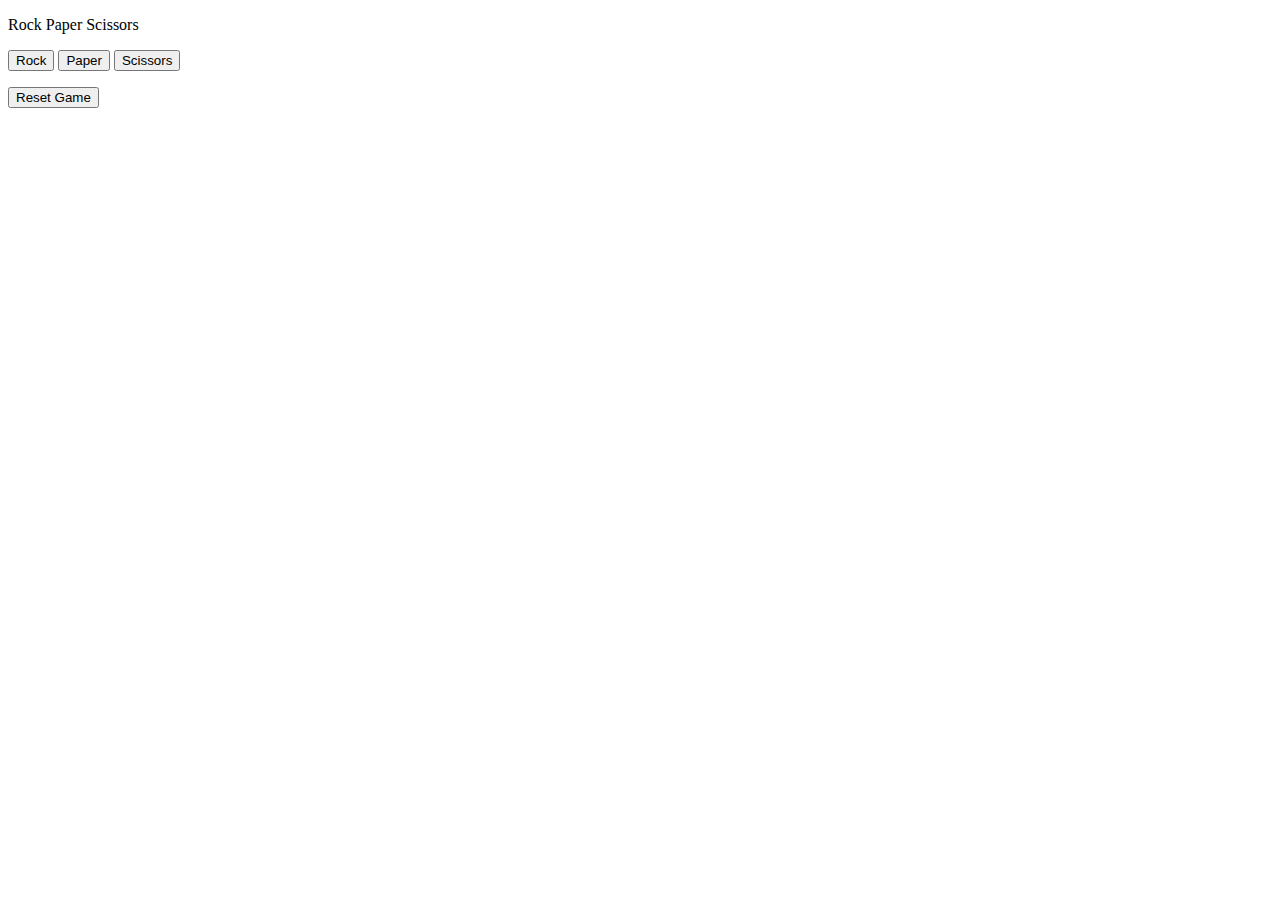
<file: 09-dom/index.html>
<!DOCTYPE html>
<html lang="en">
<head>
    <meta charset="UTF-8">
    <meta name="viewport" content="width=device-width, initial-scale=1.0">
    <link rel="stylesheet" href="styles.css">
    <title>Rock Paper Scissors</title>
</head>
<body>
    
    <p>Rock Paper Scissors</p>
    <button onclick="
        playerChoice = 'Rock';
        computerChoice = computerPick();
        
        choices(playerChoice, computerChoice);
        checkWinner(playerChoice, computerChoice);

    ">Rock</button>
    <button onclick="

        playerChoice = 'Paper';
        computerChoice = computerPick();
        
        choices(playerChoice, computerChoice);
        checkWinner(playerChoice, computerChoice);

    ">Paper</button>
    <button onclick="

        playerChoice = 'Scissors';
        computerChoice = computerPick();
        
        choices(playerChoice, computerChoice);
        checkWinner(playerChoice, computerChoice);

    ">Scissors</button>

    <div>
        <p class="js-score"></p>
        <p class="js-results"></p>
    </div>

    <div class="next-line">
        <button onclick="

            player1.wins = 0;
            player1.losses = 0;
            player1.ties = 0;
            console.log('Game Reset.')
            updateLiveScore();
            document.querySelector('.js-results').innerHTML = '';
            localStorage.setItem('score', JSON.stringify(player1));

        ">Reset Game</button>
    </div>

    <script>

        // localstorage
        let player1 = JSON.parse(localStorage.getItem('score')) || { wins:0, losses:0, ties: 0 };

        let computerChoice = '';
        let playerChoice = '';

        function computerPick() {
            let randomNumber = Math.random();
            let compChoice;

            if (randomNumber <= 1/3) {
                compChoice = 'Rock';
            } else if (randomNumber > 1/3 && randomNumber <= 2/3) {
                compChoice = 'Paper';
            } else if (randomNumber > 2/3 && randomNumber <= 1) {
                compChoice = 'Scissors';
            }

            return compChoice;
        };
        function checkWinner(playerChoice, computerChoice) {

            if (playerChoice === 'Rock' && computerChoice === 'Rock') {
                console.log('You Both picked Rock! TIE');
                player1.ties += 1;
            } else if (playerChoice === 'Rock' && computerChoice === 'Paper') {
                console.log('Computer Wins!');
                player1.losses += 1;
            } else if (playerChoice === 'Rock' && computerChoice === 'Scissors') {
                console.log('You WIN!');
                player1.wins += 1;
            } else if (playerChoice === 'Paper' && computerChoice === 'Scissors') {
                console.log('Computer Wins!');
                player1.losses += 1;
            } else if (playerChoice === 'Paper' && computerChoice === 'Paper') {
                console.log('You Both picked Paper! TIE')
                player1.ties += 1;
            } else if (playerChoice === 'Paper' && computerChoice === 'Rock') {
                console.log('You WIN!');
                player1.wins += 1;
            } else if (playerChoice === 'Scissors' && computerChoice === 'Rock') {
                console.log('Computer Wins!');
                player1.losses += 1;
            } else if (playerChoice === 'Scissors' && computerChoice === 'Paper') {
                console.log('You WIN!');
                player1.wins += 1;
            } else if (playerChoice === 'Scissors' && computerChoice === 'Scissors') {
                console.log('You both picked Scissors! TIE');
                player1.ties += 1;
            }
            
            localStorage.setItem('score', JSON.stringify(player1));

            updateLiveScore();

        }
        function updateLiveScore() {
            document.querySelector('.js-score')
                .innerHTML = `Wins: ${ player1.wins }, Losses: ${ player1.losses }, Tied: ${ player1.ties }`;
        }

        function choices(playerChoice, computerChoice) {
            document.querySelector('.js-results')
                .innerHTML = `Computer Picked: ${ computerChoice }, You Picked: ${ playerChoice }`;
        }
        

    </script>
</body>
</html>
</file>
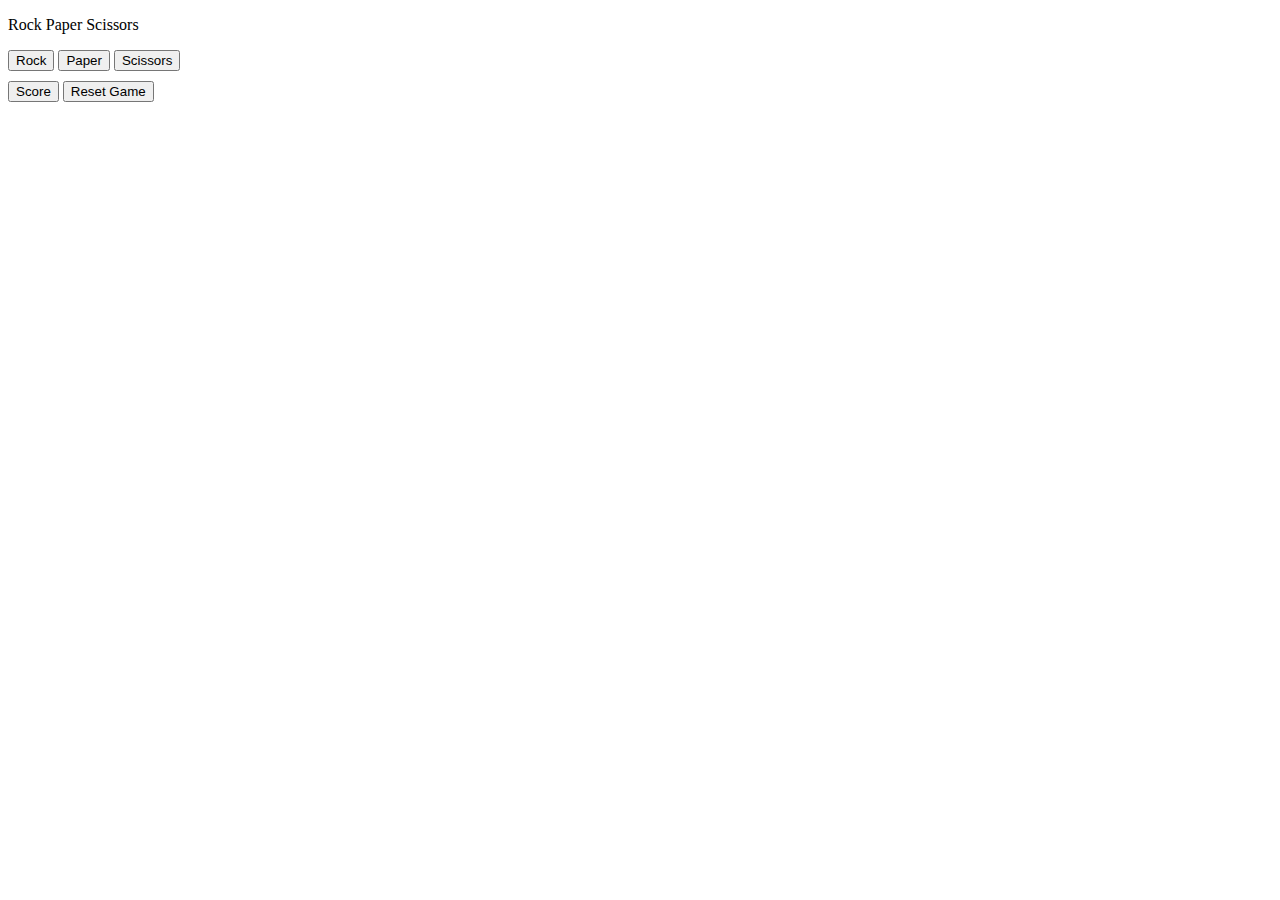
<file: Rock-Paper-Scissors/index.html>
<!DOCTYPE html>
<html lang="en">
<head>
    <meta charset="UTF-8">
    <meta name="viewport" content="width=device-width, initial-scale=1.0">
    <link rel="stylesheet" href="styles.css">
    <title>Rock Paper Scissors</title>
</head>
<body>
    
    <p>Rock Paper Scissors</p>
    <button onclick="
        playerChoice = 'Rock';
        computerChoice = computerPick();
        
        checkWinner(playerChoice, computerChoice);

    ">Rock</button>
    <button onclick="

        playerChoice = 'Paper';
        computerChoice = computerPick();
        
        checkWinner(playerChoice, computerChoice);

    ">Paper</button>
    <button onclick="

        playerChoice = 'Scissors';
        computerChoice = computerPick();
        
        checkWinner(playerChoice, computerChoice);

    ">Scissors</button>

    <div class="next-line">
        <button onclick="

            console.log(`Wins: ${ player1.wins }`)
            console.log(`Losses: ${ player1.losses }`)
            console.log(`Ties: ${ player1.ties }`)

        ">Score</button>
        <button onclick="

            player1.wins = 0;
            player1.losses = 0;
            player1.ties = 0;
            console.log('Game Reset.')
            localStorage.setItem('score', JSON.stringify(player1));

        ">Reset Game</button>
    </div>

    <script>

        // localstorage
        let player1 = JSON.parse(localStorage.getItem('score')) || { wins:0, losses:0, ties: 0 };

        let computerChoice = '';
        let playerChoice = '';

        function computerPick() {
            let randomNumber = Math.random();
            let compChoice;

            if (randomNumber <= 1/3) {
                compChoice = 'Rock';
            } else if (randomNumber > 1/3 && randomNumber <= 2/3) {
                compChoice = 'Paper';
            } else if (randomNumber > 2/3 && randomNumber <= 1) {
                compChoice = 'Scissors';
            }

            return compChoice;
        };
        function checkWinner(playerChoice, computerChoice) {

            if (playerChoice === 'Rock' && computerChoice === 'Rock') {
                console.log('You Both picked Rock! TIE');
                player1.ties += 1;
            } else if (playerChoice === 'Rock' && computerChoice === 'Paper') {
                console.log('Computer Wins!');
                player1.losses += 1;
            } else if (playerChoice === 'Rock' && computerChoice === 'Scissors') {
                console.log('You WIN!');
                player1.wins += 1;
            } else if (playerChoice === 'Paper' && computerChoice === 'Scissors') {
                console.log('Computer Wins!');
                player1.losses += 1;
            } else if (playerChoice === 'Paper' && computerChoice === 'Paper') {
                console.log('You Both picked Paper! TIE')
                player1.ties += 1;
            } else if (playerChoice === 'Paper' && computerChoice === 'Rock') {
                console.log('You WIN!');
                player1.wins += 1;
            } else if (playerChoice === 'Scissors' && computerChoice === 'Rock') {
                console.log('Computer Wins!');
                player1.losses += 1;
            } else if (playerChoice === 'Scissors' && computerChoice === 'Paper') {
                console.log('You WIN!');
                player1.wins += 1;
            } else if (playerChoice === 'Scissors' && computerChoice === 'Scissors') {
                console.log('You both picked Scissors! TIE');
                player1.ties += 1;
            }

            localStorage.setItem('score', JSON.stringify(player1));

        }

    </script>
</body>
</html>
</file>
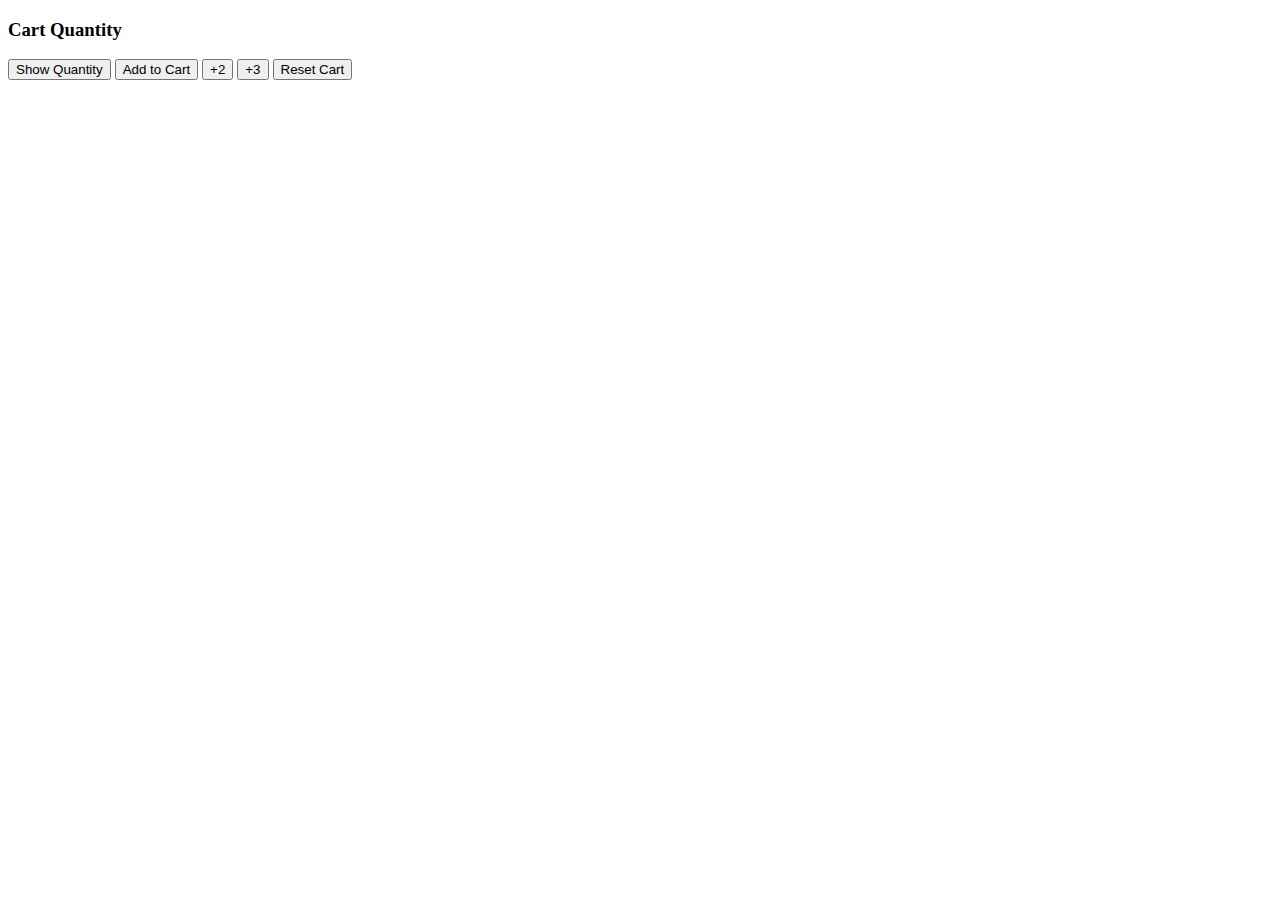
<file: 05-Buttons-JS/Buttons.html>
<!DOCTYPE html>
<html lang="en">
<head>
    <meta charset="UTF-8">
    <meta name="viewport" content="width=device-width, initial-scale=1.0">
    <title>Buttons Practice</title>
</head>
<body>
    <h3>Cart Quantity</h3>
    <button class="show-quantity" onclick="
        console.log(`Cart Quantity: ${cartQuantity}`);
    ">Show Quantity</button>
    <button class="add-to-cart" onclick="
        cartQuantity += 1;
        console.log(`Cart Quantity: ${cartQuantity}`);
    ">Add to Cart</button>
    <button class="plus-2" onclick="
        cartQuantity += 2;
        console.log(`Cart Quantity: ${cartQuantity}`);
    ">+2</button>
    <button class="plus-3" onclick="
        cartQuantity += 3;
        console.log(`Cart Quantity: ${cartQuantity}`);  
    ">+3</button>
    <button class="reset-cart" onclick="
        cartQuantity = 0;
        console.log('Cart was reset');
        console.log(`Cart Quantity: ${cartQuantity}`);
    ">Reset Cart</button>

    <script>
        let cartQuantity = 0;

    </script>
</body>
</html>
</file>
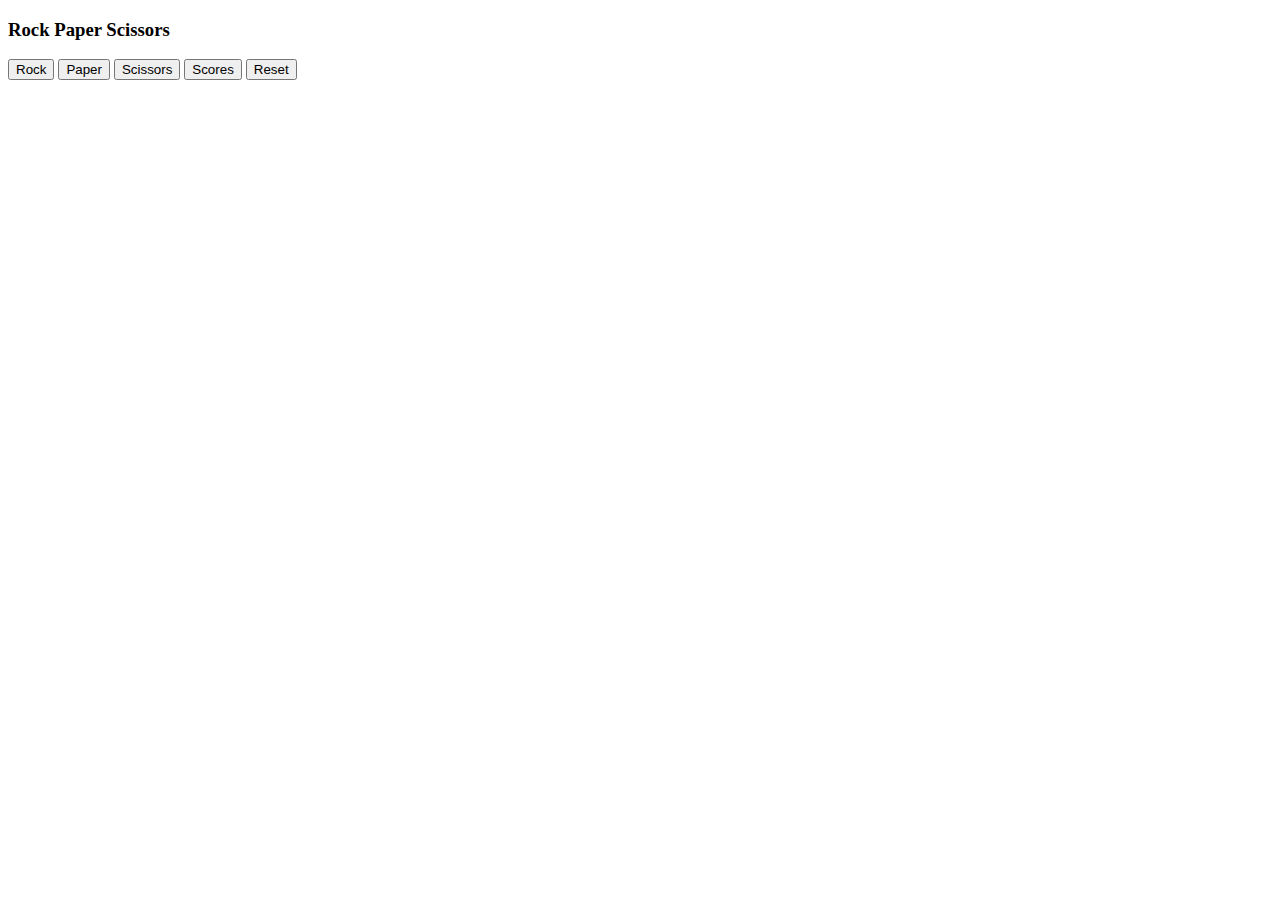
<file: 06-Booleans/Rock-Paper-Scissors.html>
<!DOCTYPE html>
<html lang="en">
<head>
    <meta charset="UTF-8">
    <meta name="viewport" content="width=device-width, initial-scale=1.0">
    <title>Rock Paper Scissors</title>
</head>
<body>
    
    <h3>Rock Paper Scissors</h3>
    <button onclick="

        playerChoice = 'Rock';

        let randomNumber = Math.random();

        if (randomNumber >= 0 && randomNumber <= 1/3) {
            botChoice = 'Rock';
            console.log('The bot choose: Rock');
        } else if (randomNumber > 1/3 && randomNumber <= 2/3) {
            botChoice = 'Paper';
            console.log('The bot choose: Paper');
        } else if (randomNumber > 2/3 && randomNumber <= 1) {
            botChoice = 'Scissors';
            console.log('The bot choose: Scissors');
        }

        if (playerChoice === 'Rock' && botChoice === 'Rock') {
            console.log('Tie!');
        } else if (playerChoice ==='Rock' && botChoice === 'Paper') {
            botScore++;
            console.log('Bot Wins!');
            console.log(playerScore);
            console.log(botScore);
        } else if (playerChoice === 'Rock' && botChoice === 'Scissors') {
            playerScore++;
            console.log('Player Wins!');
            console.log(playerScore);
            console.log(botScore);
        }

        playerChoice = '';
        botChoice = '';

    ">Rock</button>
    <button onclick="

        playerChoice = 'Paper';

        randomNumber = Math.random();

        if (randomNumber >= 0 && randomNumber <= 1/3) {
            botChoice = 'Rock';
            console.log('The bot choose: Rock');
        } else if (randomNumber > 1/3 && randomNumber <= 2/3) {
            botChoice = 'Paper';
            console.log('The bot choose: Paper');
        } else if (randomNumber > 2/3 && randomNumber <= 1) {
            botChoice = 'Scissors';
            console.log('The bot choose: Scissors');
        }

        if (playerChoice === 'Paper' && botChoice === 'Rock') {
            playerScore++;
            console.log('Player Wins!');
            console.log(playerScore);
            console.log(botScore);
        } else if (playerChoice ==='Paper' && botChoice === 'Paper') {
            console.log('Tie!');
        } else if (playerChoice === 'Paper' && botChoice === 'Scissors') {
            botScore++;
            console.log('Bot Wins!');
            console.log(playerScore);
            console.log(botScore);
        }

        playerChoice = '';
        botChoice = '';

    ">Paper</button>

    <button onclick="


        playerChoice = 'Scissors';

        randomNumber = Math.random();

        if (randomNumber >= 0 && randomNumber <= 1/3) {
            botChoice = 'Rock';
            console.log('The bot choose: Rock');
        } else if (randomNumber > 1/3 && randomNumber <= 2/3) {
            botChoice = 'Paper';
            console.log('The bot choose: Paper');
        } else if (randomNumber > 2/3 && randomNumber <= 1) {
            botChoice = 'Scissors';
            console.log('The bot choose: Scissors');
        }

        if (playerChoice === 'Scissors' && botChoice === 'Rock') {
            botScore++;
            console.log('Bot Wins!');
            console.log(playerScore);
            console.log(botScore);
        } else if (playerChoice ==='Scissors' && botChoice === 'Paper') {
            playerScore++;
            console.log('Player Wins!');
            console.log(playerScore);
            console.log(botScore);
        } else if (playerChoice === 'Scissors' && botChoice === 'Scissors') {
            console.log('Tie!');
        }

        playerChoice = '';
        botChoice = '';


    ">Scissors</button>

    <button onclick="
        console.log(playerScore);
        console.log(botScore);
    ">Scores</button>    

    <button onclick="
        playerScore = 0;
        botScore = 0;
    ">Reset</button>

    <script>
        let playerChoice = '';
        let botChoice = '';

        let playerScore = 0;
        let botScore = 0;


    </script>

</body>
</html>
</file>
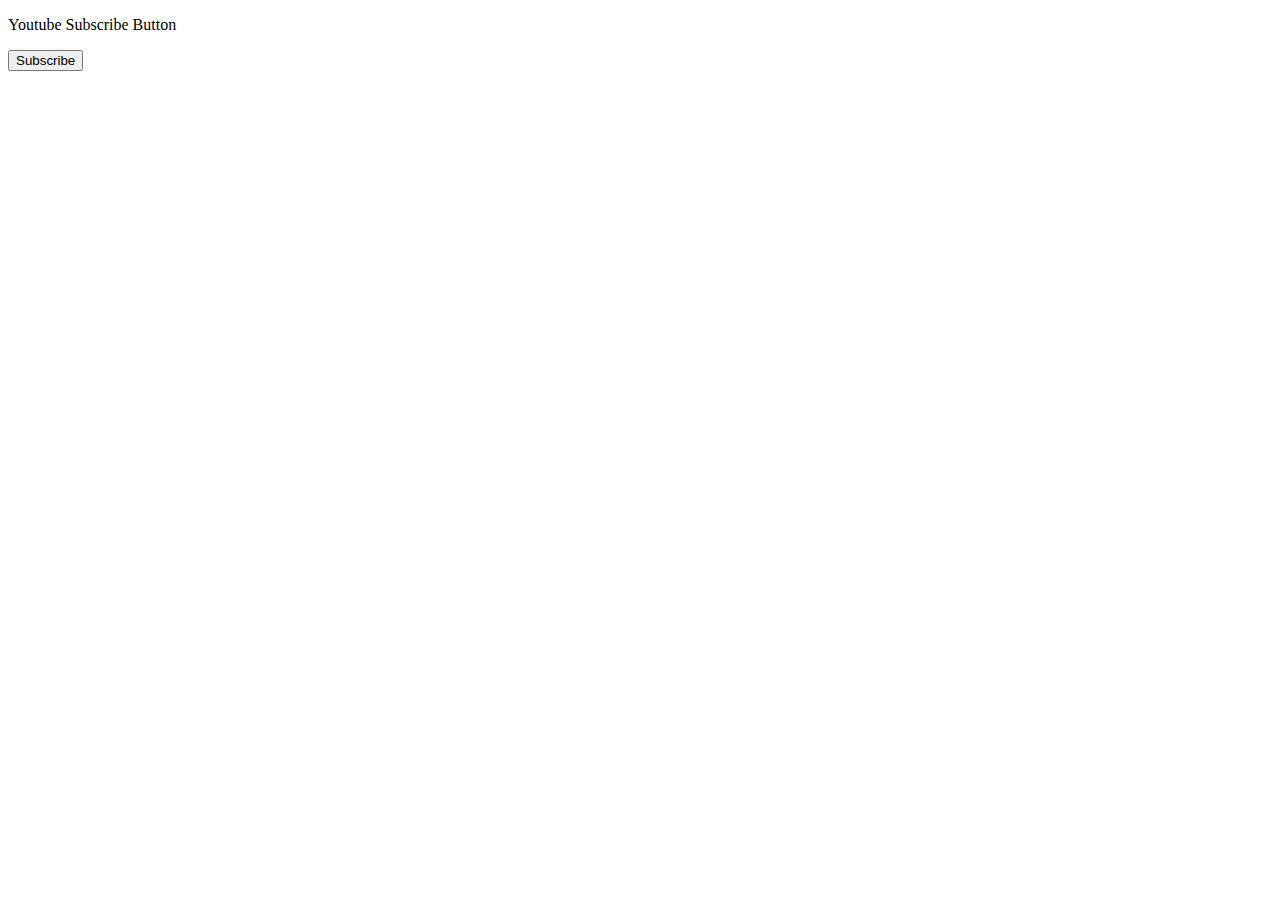
<file: 09-dom/09-Projects.html>
<!DOCTYPE html>
<html lang="en">
<head>
    <meta charset="UTF-8">
    <meta name="viewport" content="width=device-width, initial-scale=1.0">
    <title>Projects</title>
<body>
    
    <div>
        <p>Youtube Subscribe Button</p>
        <button class="js-subscribe-button" onclick="
            subscribed();
        ">Subscribe</button>
    </div>

    <script>
        function subscribed() {
            const subElem = document.querySelector('.js-subscribe-button');
            if (subElem.innerHTML === 'Subscribe') {
                subElem.innerHTML = 'Subscribed!';
            } else {
                subElem.innerHTML = 'Subscribe';
            }
        }

    </script>
</body>
</html>
</file>
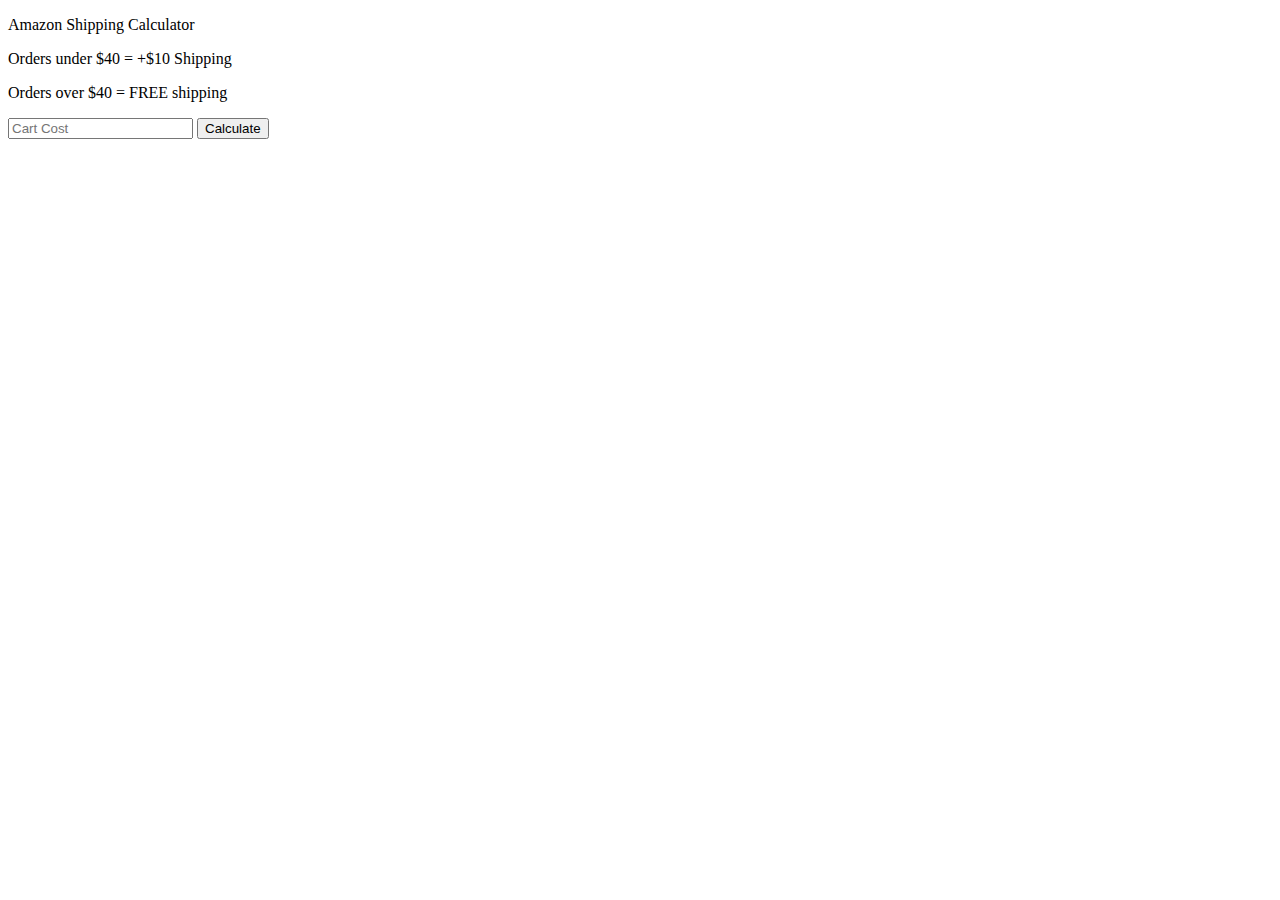
<file: 09-dom/09-Shipping.html>
<!DOCTYPE html>
<html lang="en">
<head>
    <meta charset="UTF-8">
    <meta name="viewport" content="width=device-width, initial-scale=1.0">
    <title>Shipping</title>
</head>
<body>
    
    <p>Amazon Shipping Calculator</p>
    <p>Orders under $40 = +$10 Shipping</p>
    <p>Orders over $40 = FREE shipping</p>
    <input type="text" placeholder="Cart Cost" class="js-cost-input" onkeydown="
        if (event.key === 'Enter') {
            CalculateTotal();
        }
    ">
    <button onclick="
        CalculateTotal();
    ">Calculate</button>
    <p class="cost-total-amount"></p>


    <script>
        function CalculateTotal() {
            const inputElement = document.querySelector('.js-cost-input');
            
            let cost = Number(inputElement.value);

            if (cost < 40) {
                cost = cost + 10;
            }

            document.querySelector('.cost-total-amount').innerHTML = `Total Cost: $${ cost }`;
        }

        
    </script>
</body>
</html>
</file>
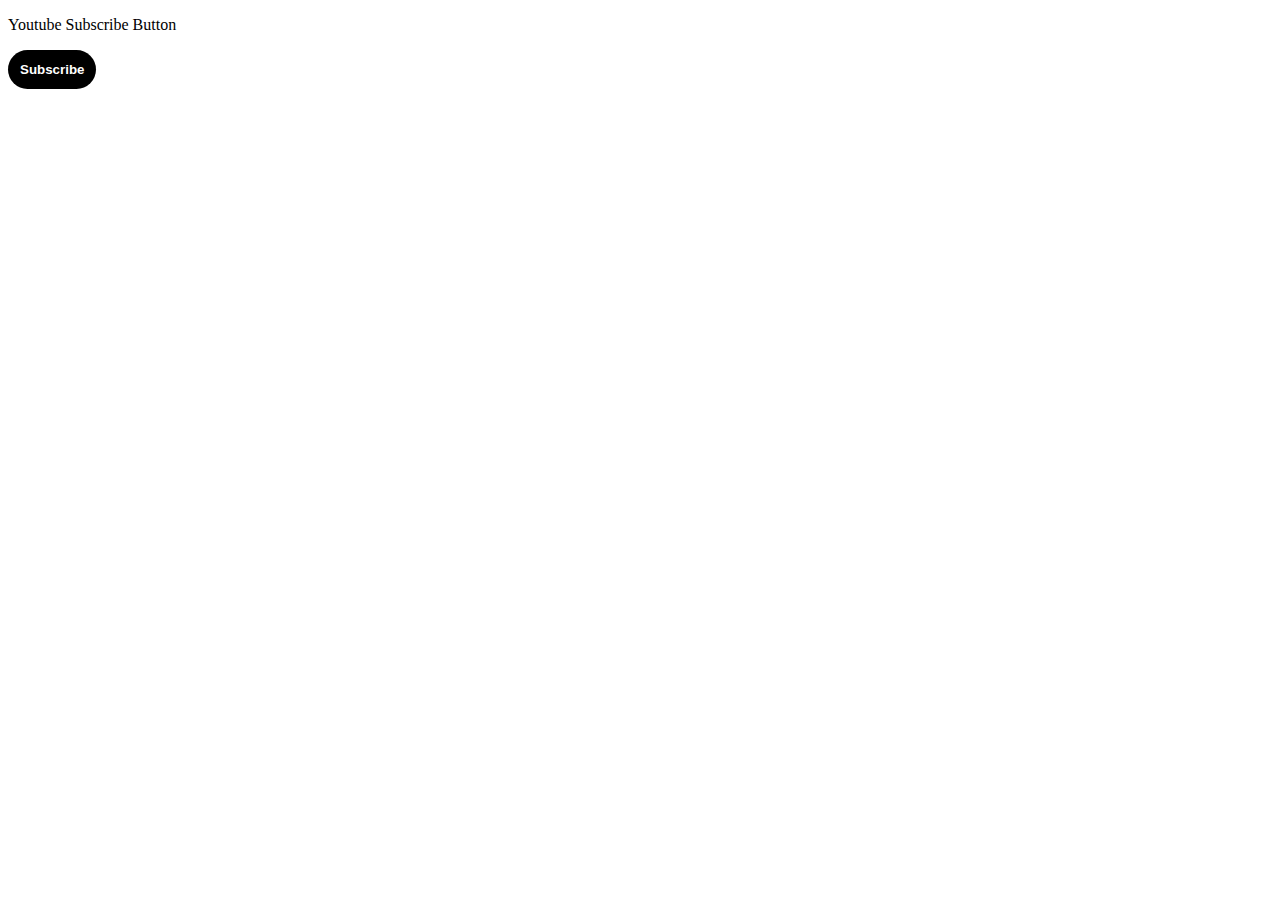
<file: 10-dom-css/10-Projects.html>
<!DOCTYPE html>
<html lang="en">
<head>
    <meta charset="UTF-8">
    <meta name="viewport" content="width=device-width, initial-scale=1.0">
    <link rel="stylesheet" href="project.css">
    <title>Projects</title>
<body>
    
    <div>
        <p>Youtube Subscribe Button</p>
        <button class="js-subscribe-button subscribe-button" onclick="
            subscribed();
        ">Subscribe</button>
    </div>

    <script>
        function subscribed() {
            const subElem = document.querySelector('.js-subscribe-button');
            if (subElem.innerHTML === 'Subscribe') {
                subElem.innerHTML = 'Subscribed!';
                subElem.classList.add('subscribe-button-active');
            } else {
                subElem.innerHTML = 'Subscribe';
                subElem.classList.remove('subscribe-button-active');
            }
        }



    </script>
</body>
</html>
</file>
<file: 09-dom/styles.css>
.next-line {
    display: block;
    margin-top: 10px;
}
</file>
<file: Rock-Paper-Scissors/styles.css>
.next-line {
    display: block;
    margin-top: 10px;
}
</file>
<file: 10-dom-css/project.css>
.subscribe-button {
    padding: 12px;
    color: white;
    background-color: black;
    border-style: none;
    border-radius: 20px;
    font-weight: bold;
    cursor: pointer;
}
.subscribe-button-active {
    color: black;
    background-color: white;
    border-style: solid;
    border-width: 1px;
}
</file>
